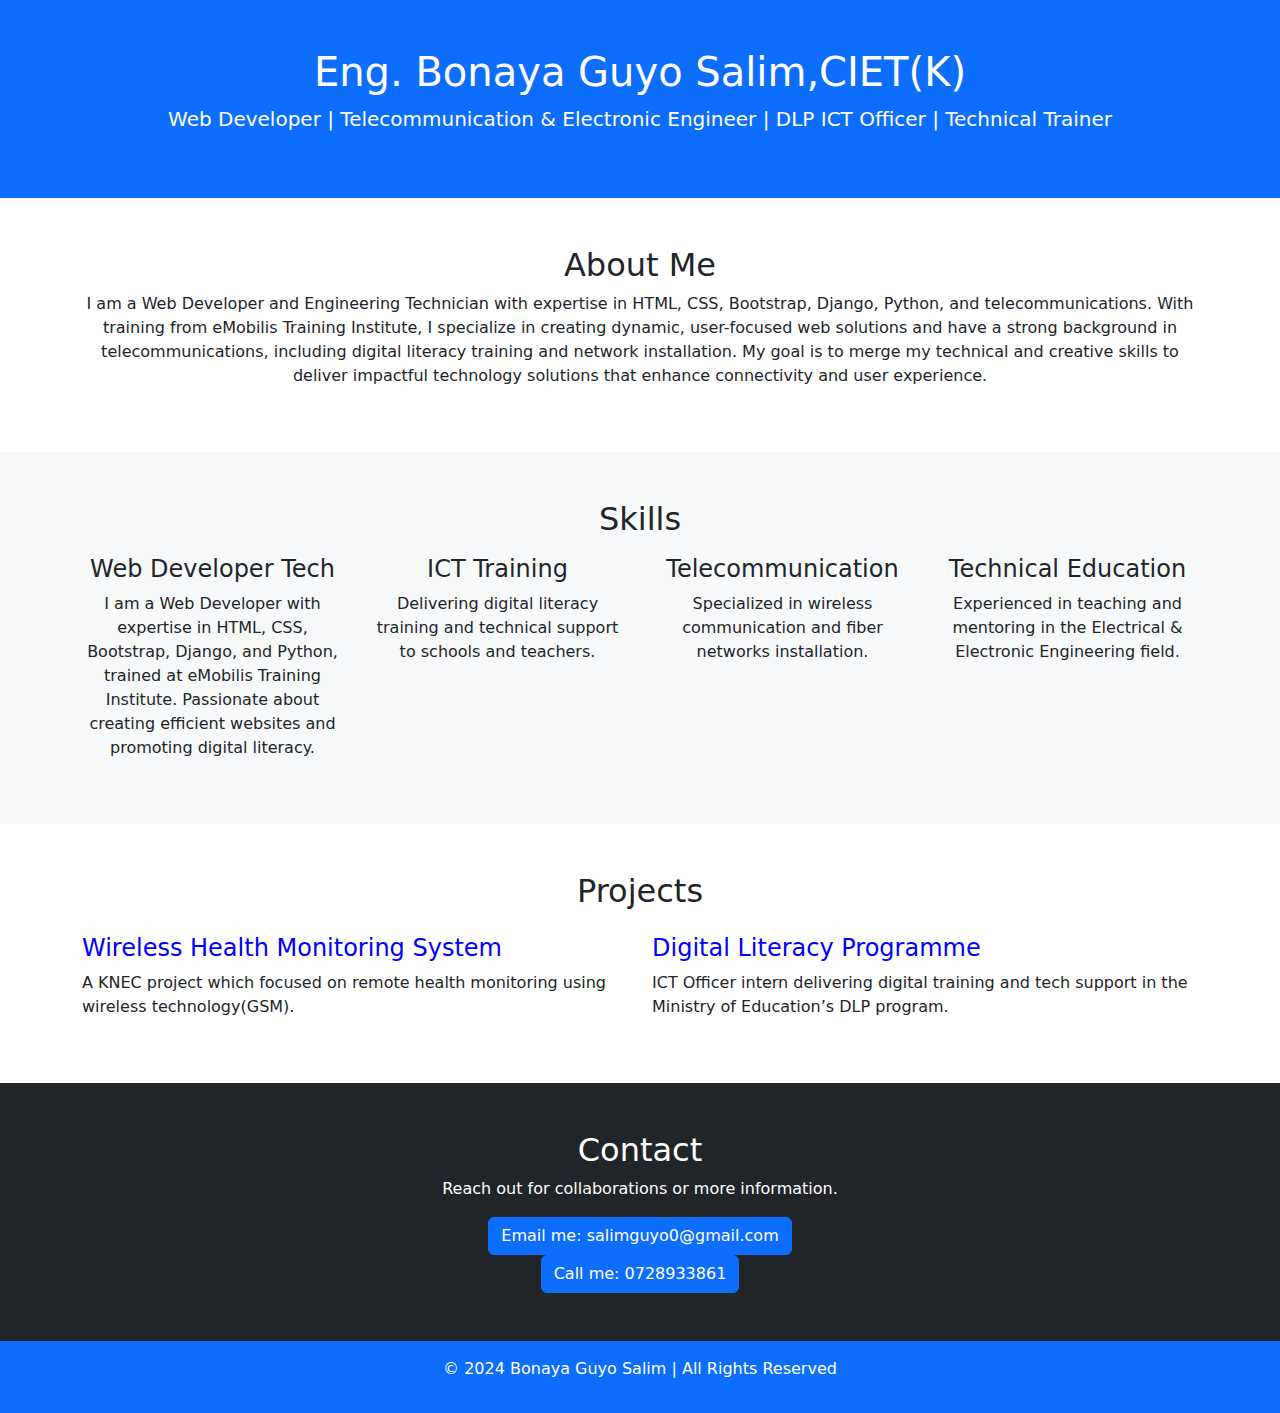
<file: index.html>
<!DOCTYPE html>
<html lang="en">
<head>
    <meta charset="UTF-8">
    <meta name="viewport" content="width=device-width, initial-scale=1.0">
    <title>Bonaya Guyo Salim | Portfolio</title>
    <link rel="stylesheet" href="portfoliowebpage.css">


<link href="https://cdn.jsdelivr.net/npm/bootstrap@5.3.3/dist/css/bootstrap.min.css" rel="stylesheet" integrity="sha384-QWTKZyjpPEjISv5WaRU9OFeRpok6YctnYmDr5pNlyT2bRjXh0JMhjY6hW+ALEwIH" crossorigin="anonymous">

</head>
<body>

<!-- Header Section starts here -->
<header class="bg-primary text-white text-center py-5">
    <div class="container">
        <h1>Eng. Bonaya Guyo Salim,CIET(K)</h1>
        <p class="lead">Web Developer | Telecommunication & Electronic Engineer | DLP ICT Officer | Technical Trainer</p>
    </div>
</header>
<!-- Header Section ends here -->

<!-- About Section starts here -->
<section id="about" class="py-5">
    <div class="container">
        <h2 class="text-center">About Me</h2>
        <p class="text-center"> I am a Web Developer and Engineering Technician with expertise in HTML, CSS, Bootstrap, Django, Python, and telecommunications. With training from eMobilis Training Institute, I specialize in creating dynamic, user-focused web solutions and have a strong background in telecommunications, including digital literacy training and network installation. My goal is to merge my technical and creative skills to deliver impactful technology solutions that enhance connectivity and user experience.
        </p>
    </div>

</section>
<!-- About Section ends here -->

<!-- Skills Section -->
<section id="skills" class="bg-light py-5">
    <div class="container">
        <h2 class="text-center">Skills</h2>
        <div class="row text-center mt-3">
            <div class="col-md-3">
                <h4>Web Developer Tech</h4>
                <p>  I am a Web Developer with expertise in HTML, CSS, Bootstrap, Django, and Python, trained at eMobilis Training Institute. Passionate about creating efficient websites and promoting digital literacy. </div>
            <div class="col-md-3">
                <h4>ICT Training</h4>
                <p>Delivering digital literacy training and technical support to schools and teachers.</p>
            </div>
            <div class="col-md-3">
                <h4>Telecommunication</h4>
                <p>Specialized in wireless communication and fiber networks installation.</p>
            </div>
            <div class="col-md-3">
                <h4>Technical Education</h4>
                <p>Experienced in teaching and mentoring in the Electrical & Electronic Engineering field.</p>
            </div>
        </div>
    </div>
</section>
<!-- Skills Section ends here-->

<!-- Projects Section start -->
<section id="projects" class="py-5">
    <div class="container">
        <h2 class="text-center">Projects</h2>
        <div class="row mt-4">
            <div class="col-md-6">
                <h4>Wireless Health Monitoring System</h4>
                <p>A KNEC project which focused on remote health monitoring using wireless technology(GSM).</p>
            </div>
            <div class="col-md-6">
                <h4>Digital Literacy Programme</h4>
                <p>ICT Officer intern delivering digital training and tech support in the Ministry of Education’s DLP program.</p>
            </div>
        </div>
    </div>
</section>
<!-- Projects Section ends-->

<!-- Contact Section starts-->
<section id="contact" class="bg-dark text-white py-5">
        <div class="container">
        <h2 class="text-center">Contact</h2>
        <p class="text-center">Reach out for collaborations or more information.</p>
        <div class="text-center">
            <a href="" class="btn btn-primary">Email me: salimguyo0@gmail.com</a>
        </div>
        <div class="text-center">
            <a href="number" class="btn btn-primary">Call me: 0728933861</a>
        </div>

    </div>
</section>
<!-- Contact Section ends-->

<!-- Footer -->
<footer class="text-center py-3 bg-primary text-white">
    <p> &copy; 2024 Bonaya Guyo Salim | All Rights Reserved</p>
</footer>



<script src="https://cdn.jsdelivr.net/npm/bootstrap@5.3.3/dist/js/bootstrap.bundle.min.js" integrity="sha384-YvpcrYf0tY3lHB60NNkmXc5s9fDVZLESaAA55NDzOxhy9GkcIdslK1eN7N6jIeHz" crossorigin="anonymous"></script>

</body>
</html>
</file>
<file: portfoliowebpage.css>
body {
    font-family: Arial, sans-serif;
}

header {
    background-color: blue;
}

#about, #projects {
    padding: 60px 0;
}

h2 {
    margin-bottom: 20px;
    color: blue;
}

#skills .col-md-4 h4,
#projects .col-md-6 h4 {
    color: blue;
}

footer {
    background-color: blue;
    padding: 10px 0;
}
</file>
